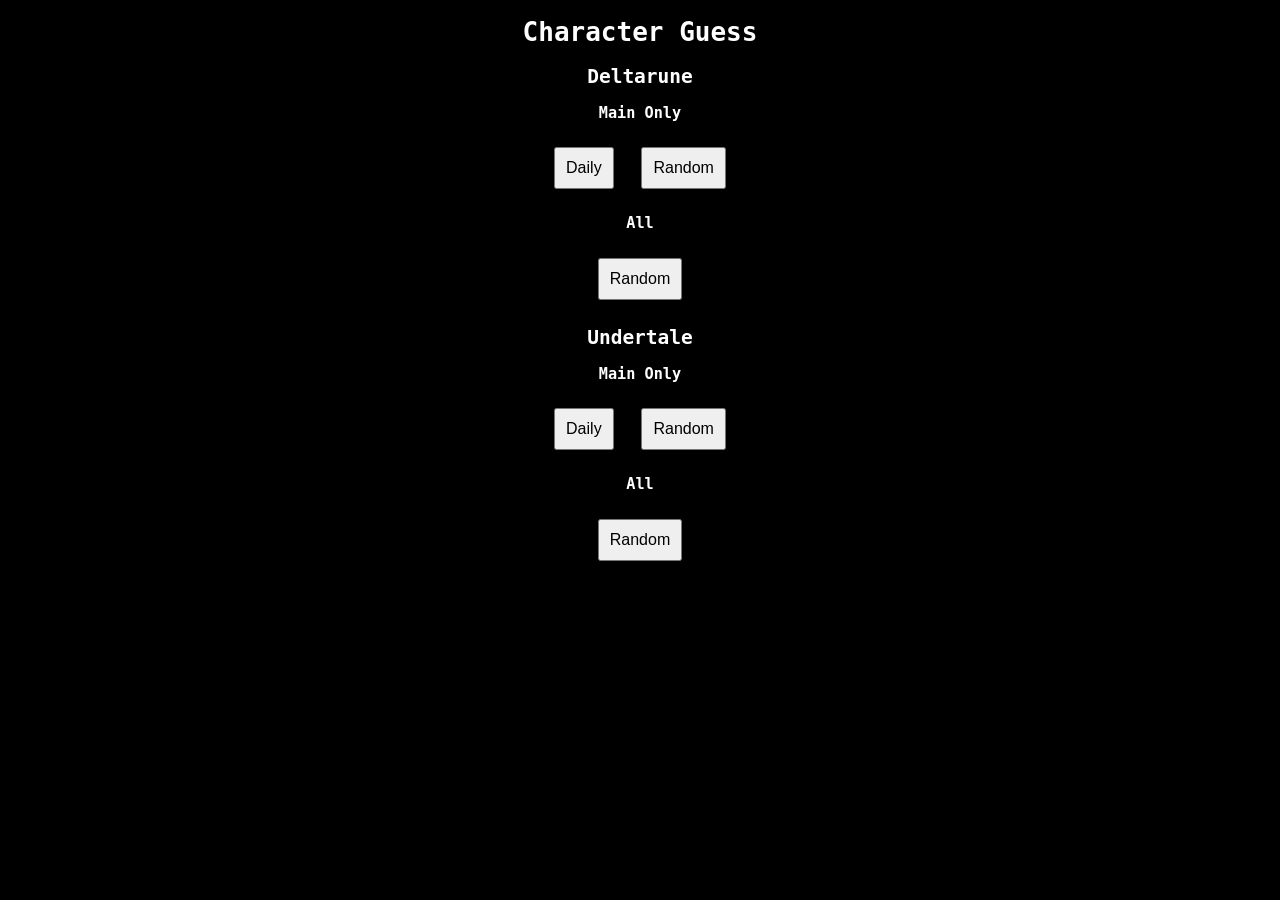
<file: index.html>
<!DOCTYPE html>
<html>
<head>
<meta charset="UTF-8">
<title>Character Guess</title>
<link rel="stylesheet" href="style.css">
</head>

<body>

<h1>Character Guess</h1>

<h2>Deltarune</h2>

<h3>Main Only</h3>

<a href="dr_main_daily.html"><button>Daily</button></a>
<a href="dr_main_random.html"><button>Random</button></a>

<h3>All</h3>

<a href="dr_all_random.html"><button>Random</button></a>


<h2>Undertale</h2>

<h3>Main Only</h3>

<a href="ut_main_daily.html"><button>Daily</button></a>
<a href="ut_main_random.html"><button>Random</button></a>

<h3>All</h3>

<a href="ut_all_random.html"><button>Random</button></a>

</body>
</html>
</file>
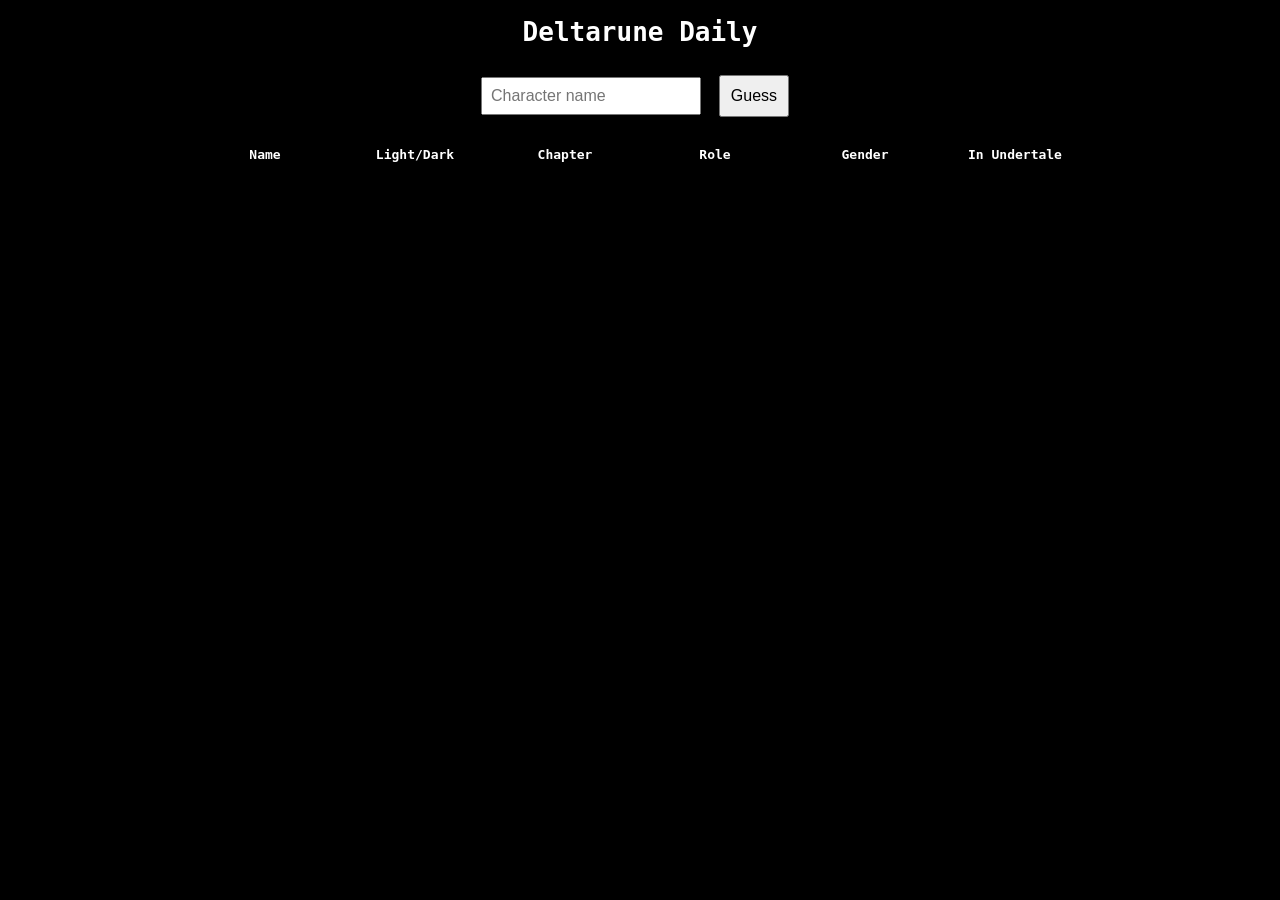
<file: daily.html>
<!DOCTYPE html>
<html>

<head>
<meta charset="UTF-8">
<title>Deltarune Daily</title>
<link rel="stylesheet" href="style.css">
</head>

<body>

<h1>Deltarune Daily</h1>

<input id="guess-input" placeholder="Character name">
<button id="guess-btn">Guess</button>

<div class="header-row">
<div>Name</div>
<div>Light/Dark</div>
<div>Chapter</div>
<div>Role</div>
<div>Gender</div>
<div>In Undertale</div>
</div>

<div id="board"></div>

<script>
const MODE="daily";
</script>

<script src="characters.js"></script>
<script src="script.js"></script>

</body>
</html>
</file>
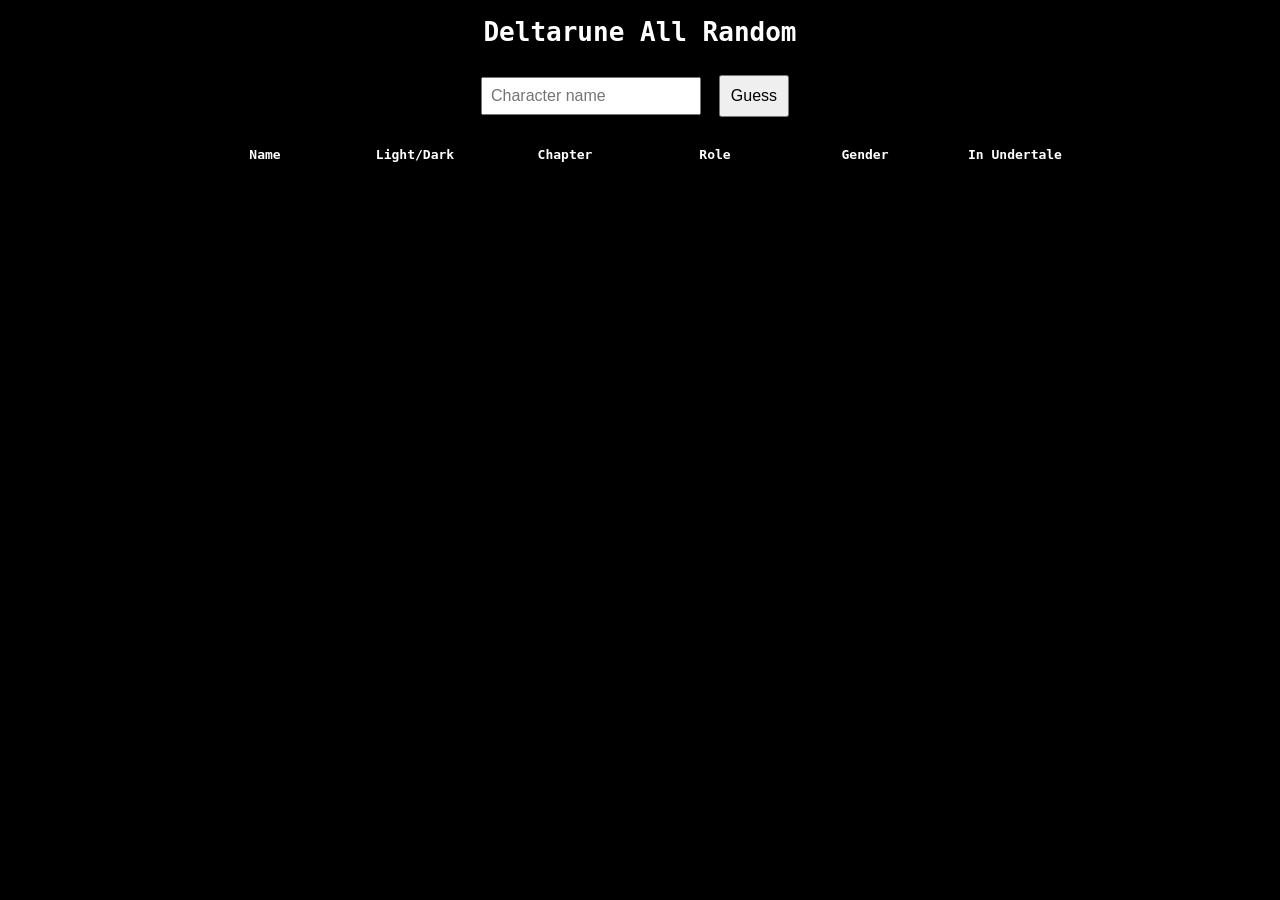
<file: dr_all_random.html>
<!DOCTYPE html>
<html>
<head>
<meta charset="UTF-8">
<title>Deltarune All Random</title>
<link rel="stylesheet" href="style.css">
</head>
<body>

<h1>Deltarune All Random</h1>

<input id="guess-input" placeholder="Character name">
<button id="guess-btn">Guess</button>

<div class="header-row">
<div>Name</div>
<div>Light/Dark</div>
<div>Chapter</div>
<div>Role</div>
<div>Gender</div>
<div>In Undertale</div>
</div>

<div id="board"></div>

<div id="resultMenu">
<h2 id="resultText"></h2>
<p id="answerText"></p>
<button onclick="playAgain()">Another Random</button>
<a href="index.html"><button>Main Menu</button></a>
</div>

<script>
const list="dr_all_characters.js";
const mode="random";
</script>
<script src="game.js"></script>

</body>
</html>
</file>
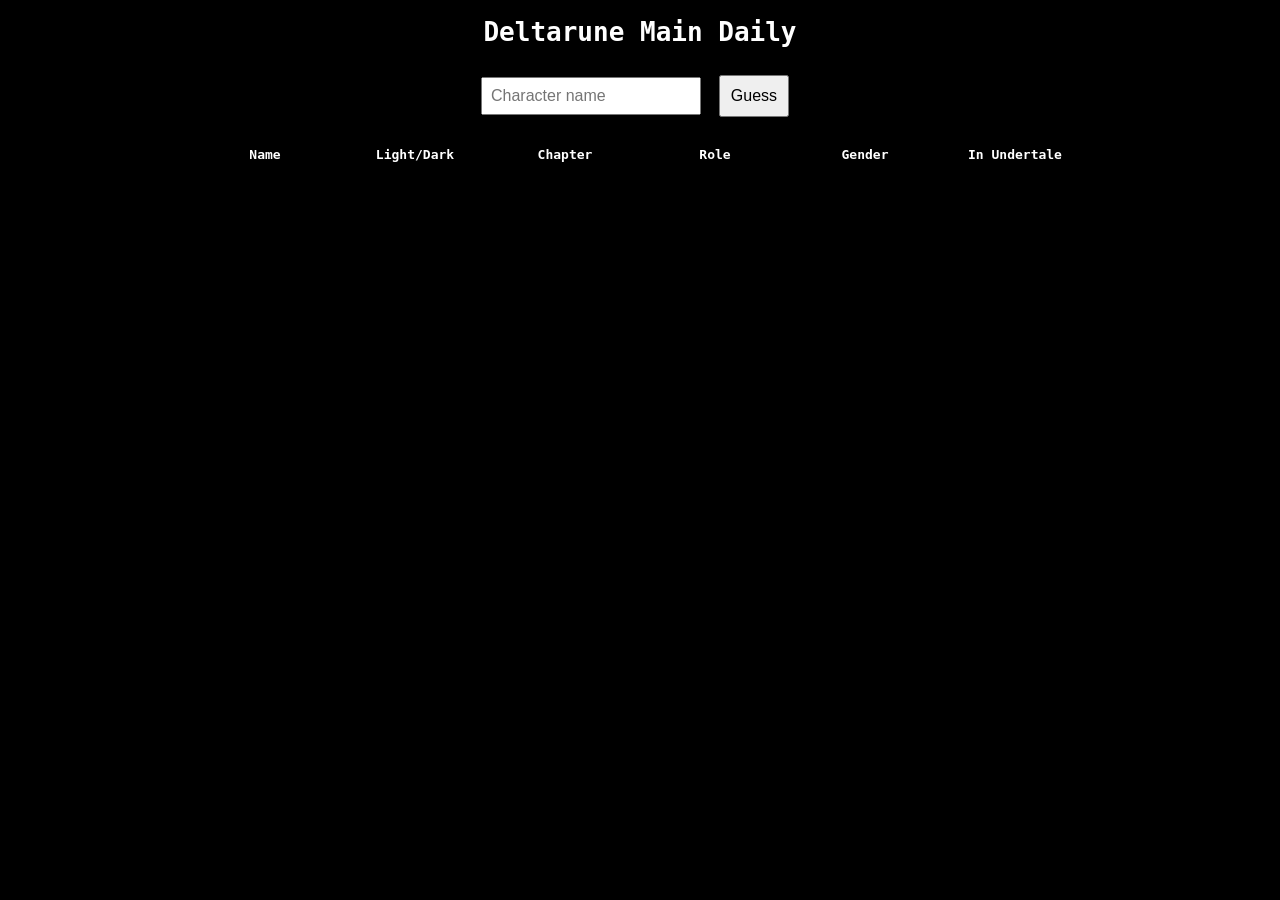
<file: dr_main_daily.html>
<!DOCTYPE html>
<html>
<head>
<meta charset="UTF-8">
<title>Deltarune Main Daily</title>
<link rel="stylesheet" href="style.css">
</head>
<body>

<h1>Deltarune Main Daily</h1>

<input id="guess-input" placeholder="Character name">
<button id="guess-btn">Guess</button>

<div class="header-row">
<div>Name</div>
<div>Light/Dark</div>
<div>Chapter</div>
<div>Role</div>
<div>Gender</div>
<div>In Undertale</div>
</div>

<div id="board"></div>

<div id="resultMenu">
<h2 id="resultText"></h2>
<p id="answerText"></p>
<button onclick="playAgain()">Another Random</button>
<a href="index.html"><button>Main Menu</button></a>
</div>

<script>
const list="dr_main_characters.js";
const mode="daily";
</script>
<script src="game.js"></script>

</body>
</html>
</file>
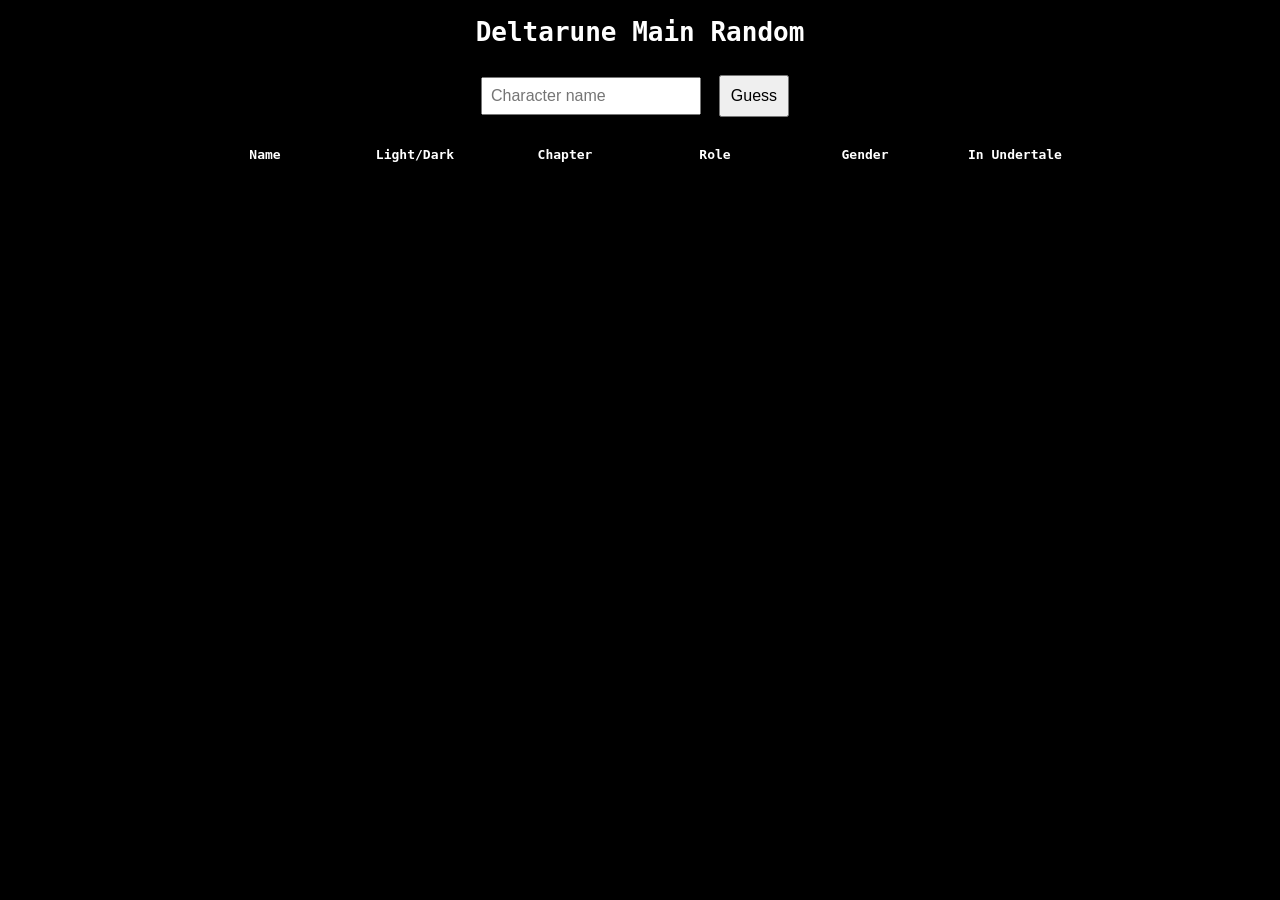
<file: dr_main_random.html>
<!DOCTYPE html>
<html>
<head>
<meta charset="UTF-8">
<title>Deltarune Main Random</title>
<link rel="stylesheet" href="style.css">
</head>
<body>

<h1>Deltarune Main Random</h1>

<input id="guess-input" placeholder="Character name">
<button id="guess-btn">Guess</button>

<div class="header-row">
<div>Name</div>
<div>Light/Dark</div>
<div>Chapter</div>
<div>Role</div>
<div>Gender</div>
<div>In Undertale</div>
</div>

<div id="board"></div>

<div id="resultMenu">
<h2 id="resultText"></h2>
<p id="answerText"></p>
<button onclick="playAgain()">Another Random</button>
<a href="index.html"><button>Main Menu</button></a>
</div>

<script>
const list="dr_main_characters.js";
const mode="random";
</script>
<script src="game.js"></script>

</body>
</html>
</file>
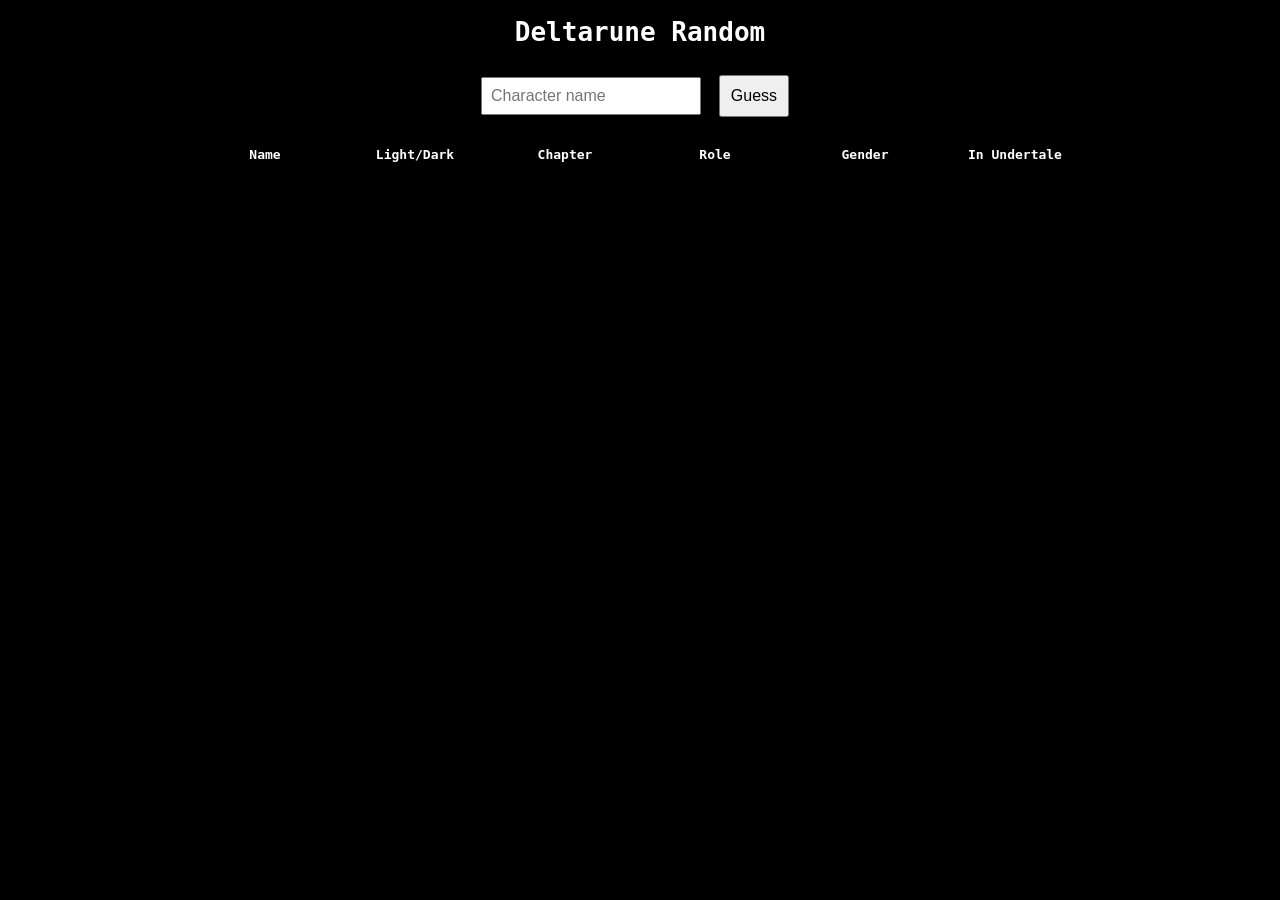
<file: random.html>
<!DOCTYPE html>
<html>

<head>
<meta charset="UTF-8">
<title>Deltarune Random</title>
<link rel="stylesheet" href="style.css">
</head>

<body>

<h1>Deltarune Random</h1>

<input id="guess-input" placeholder="Character name">
<button id="guess-btn">Guess</button>

<div class="header-row">
<div>Name</div>
<div>Light/Dark</div>
<div>Chapter</div>
<div>Role</div>
<div>Gender</div>
<div>In Undertale</div>
</div>

<div id="board"></div>

<script>
const MODE="random";
</script>

<script src="characters.js"></script>
<script src="script.js"></script>

</body>
</html>
</file>
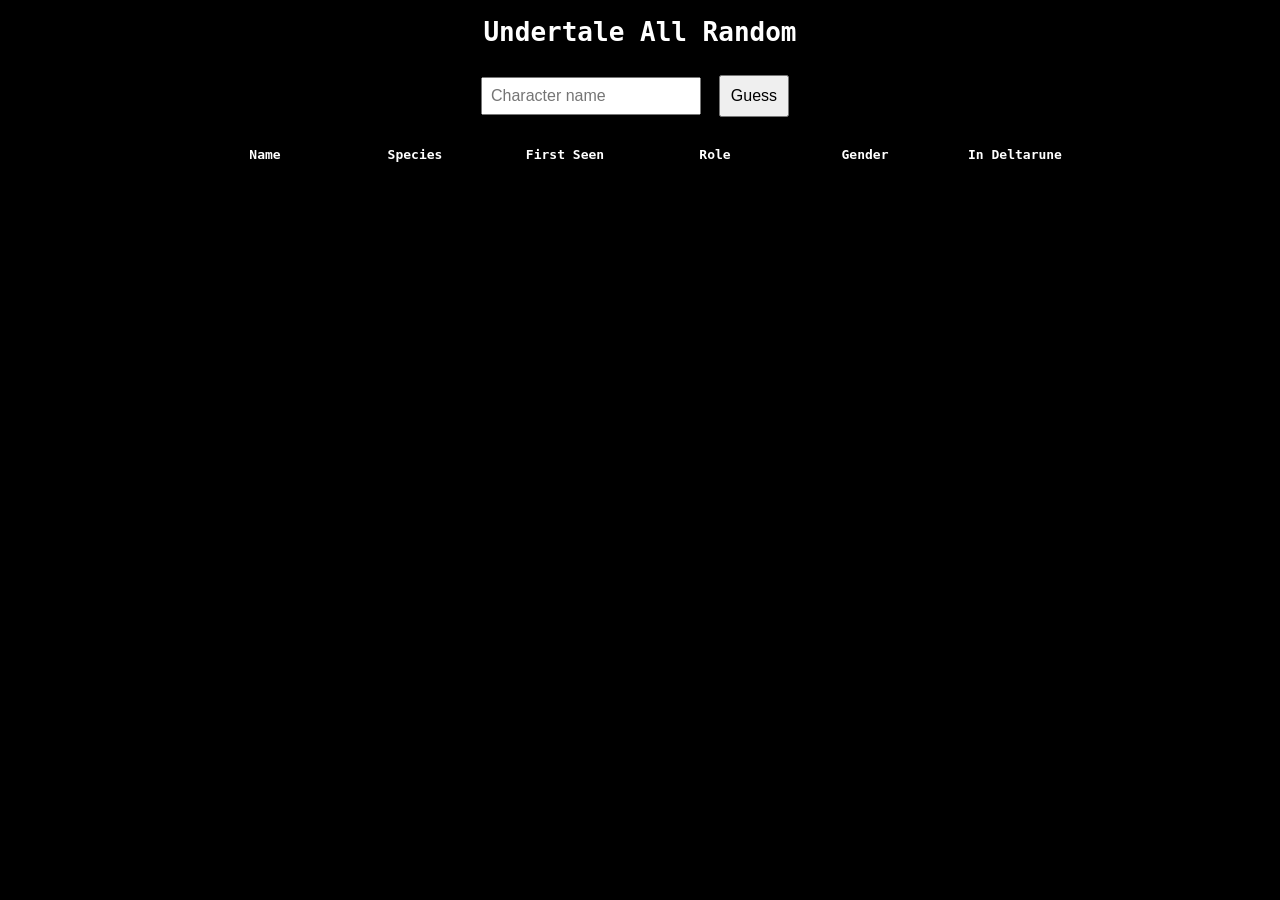
<file: ut_all_random.html>
<!DOCTYPE html>
<html>
<head>
<meta charset="UTF-8">
<title>Undertale All Random</title>
<link rel="stylesheet" href="style.css">
</head>
<body>

<h1>Undertale All Random</h1>

<input id="guess-input" placeholder="Character name">
<button id="guess-btn">Guess</button>

<div class="header-row">
<div>Name</div>
<div>Species</div>
<div>First Seen</div>
<div>Role</div>
<div>Gender</div>
<div>In Deltarune</div>
</div>

<div id="board"></div>

<div id="resultMenu">
<h2 id="resultText"></h2>
<p id="answerText"></p>
<button onclick="playAgain()">Another Random</button>
<a href="index.html"><button>Main Menu</button></a>
</div>

<script>
const list="ut_all_characters.js";
const mode="random";
</script>
<script src="game.js"></script>

</body>
</html>
</file>
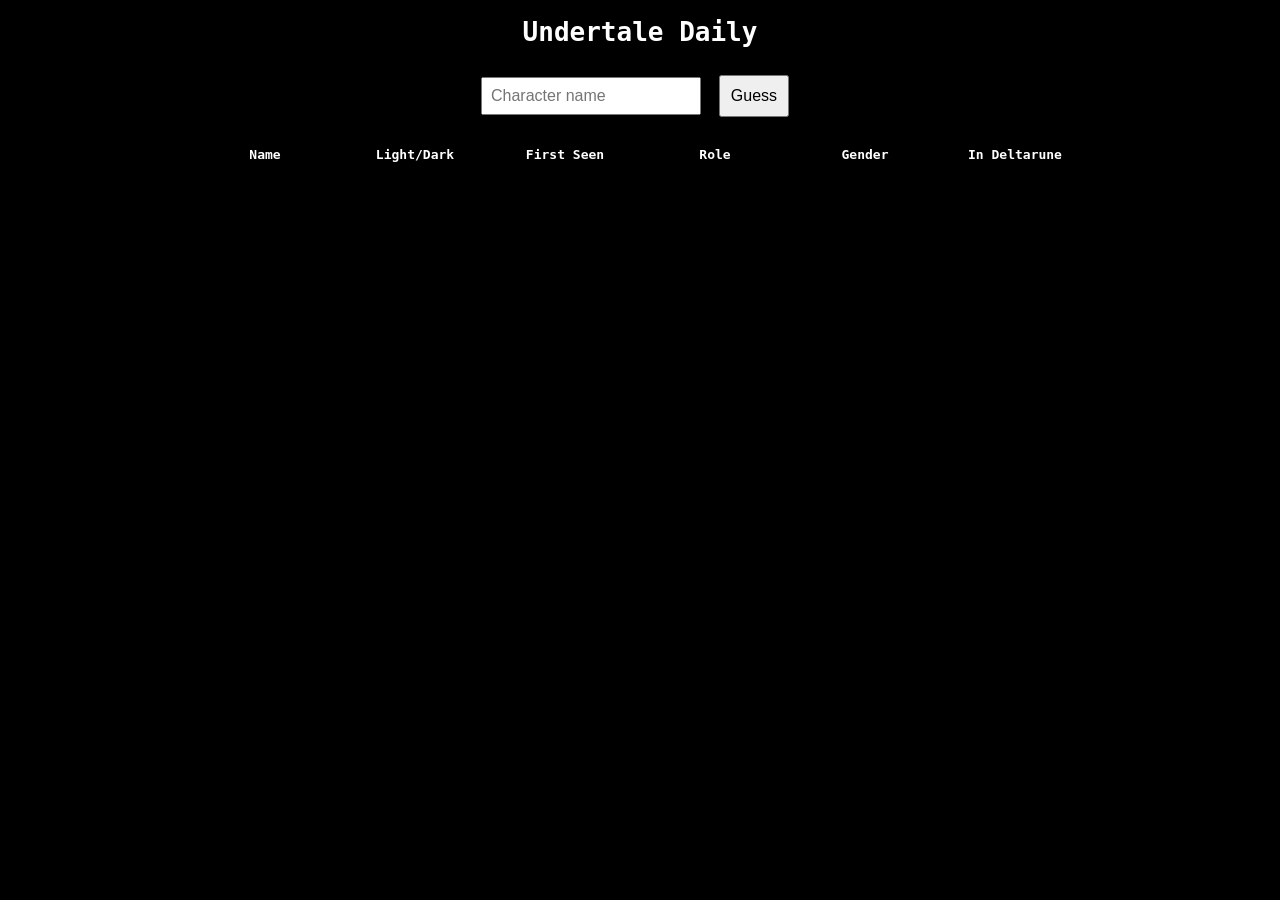
<file: ut_daily.html>
<!DOCTYPE html>
<html>

<head>
<meta charset="UTF-8">
<title>Undertale Daily</title>
<link rel="stylesheet" href="style.css">
</head>

<body>

<h1>Undertale Daily</h1>

<input id="guess-input" placeholder="Character name">
<button id="guess-btn">Guess</button>

<div class="header-row">
<div>Name</div>
<div>Light/Dark</div>
<div>First Seen</div>
<div>Role</div>
<div>Gender</div>
<div>In Deltarune</div>
</div>

<div id="board"></div>

<script>
const MODE="daily";
</script>

<script src="ut_characters.js"></script>
<script src="ut_script.js"></script>

</body>
</html>
</file>
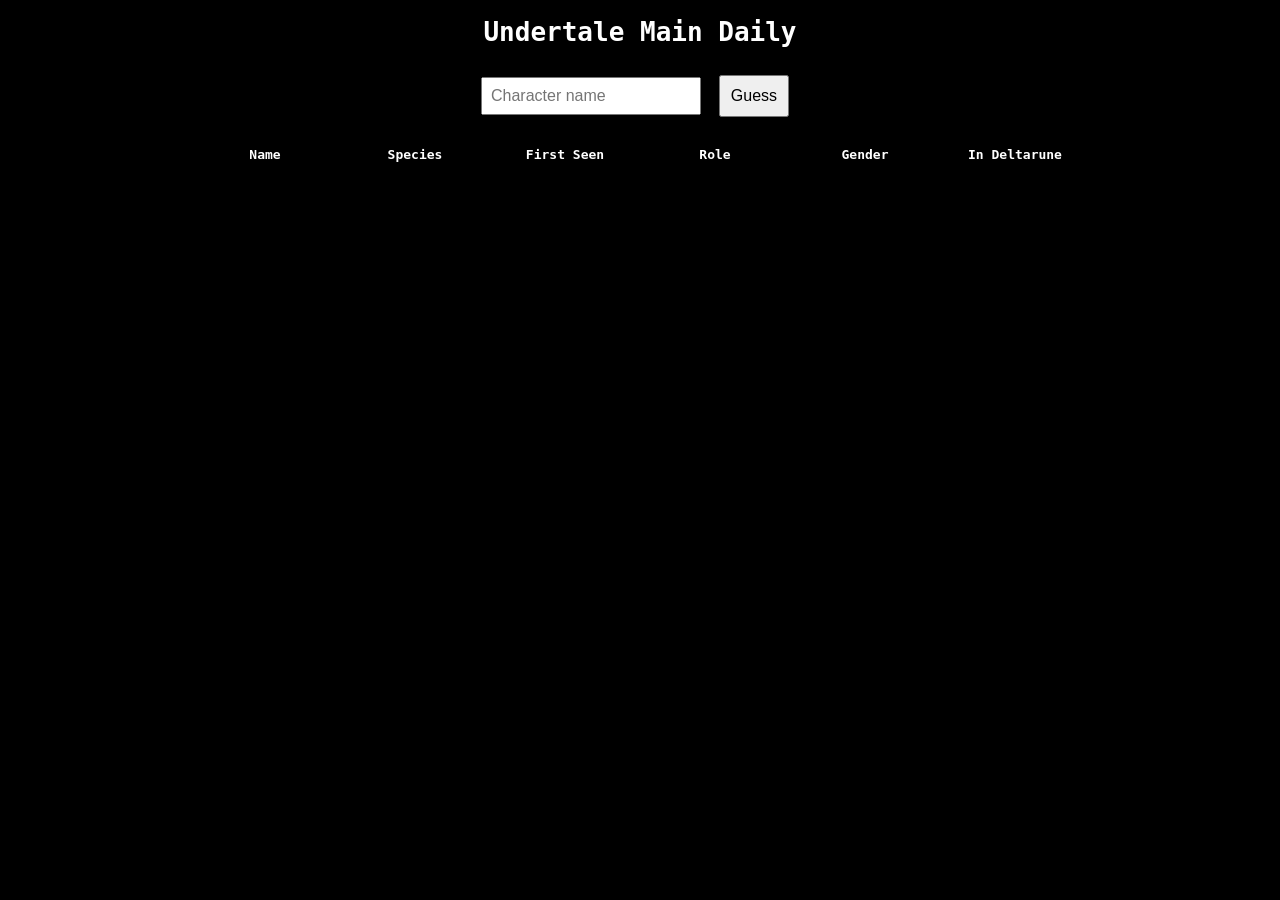
<file: ut_main_daily.html>
<!DOCTYPE html>
<html>
<head>
<meta charset="UTF-8">
<title>Undertale Main Daily</title>
<link rel="stylesheet" href="style.css">
</head>
<body>

<h1>Undertale Main Daily</h1>

<input id="guess-input" placeholder="Character name">
<button id="guess-btn">Guess</button>

<div class="header-row">
<div>Name</div>
<div>Species</div>
<div>First Seen</div>
<div>Role</div>
<div>Gender</div>
<div>In Deltarune</div>
</div>

<div id="board"></div>

<div id="resultMenu">
<h2 id="resultText"></h2>
<p id="answerText"></p>
<button onclick="playAgain()">Another Random</button>
<a href="index.html"><button>Main Menu</button></a>
</div>

<script>
const list="ut_main_characters.js";
const mode="daily";
</script>
<script src="game.js"></script>

</body>
</html>
</file>
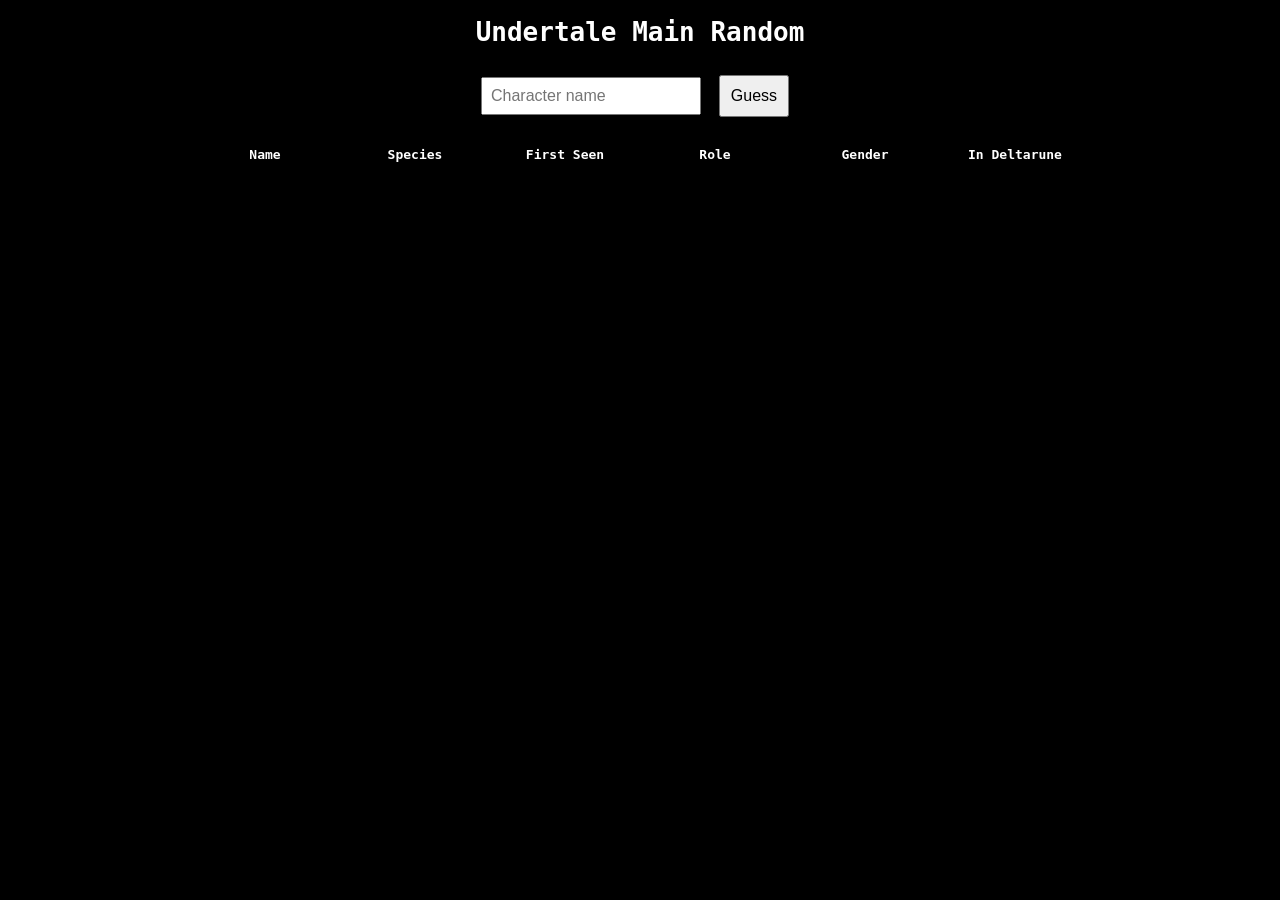
<file: ut_main_random.html>
<!DOCTYPE html>
<html>
<head>
<meta charset="UTF-8">
<title>Undertale Main Random</title>
<link rel="stylesheet" href="style.css">
</head>
<body>

<h1>Undertale Main Random</h1>

<input id="guess-input" placeholder="Character name">
<button id="guess-btn">Guess</button>

<div class="header-row">
<div>Name</div>
<div>Species</div>
<div>First Seen</div>
<div>Role</div>
<div>Gender</div>
<div>In Deltarune</div>
</div>

<div id="board"></div>

<div id="resultMenu">
<h2 id="resultText"></h2>
<p id="answerText"></p>
<button onclick="playAgain()">Another Random</button>
<a href="index.html"><button>Main Menu</button></a>
</div>

<script>
const list="ut_main_characters.js";
const mode="random";
</script>
<script src="game.js"></script>

</body>
</html>
</file>
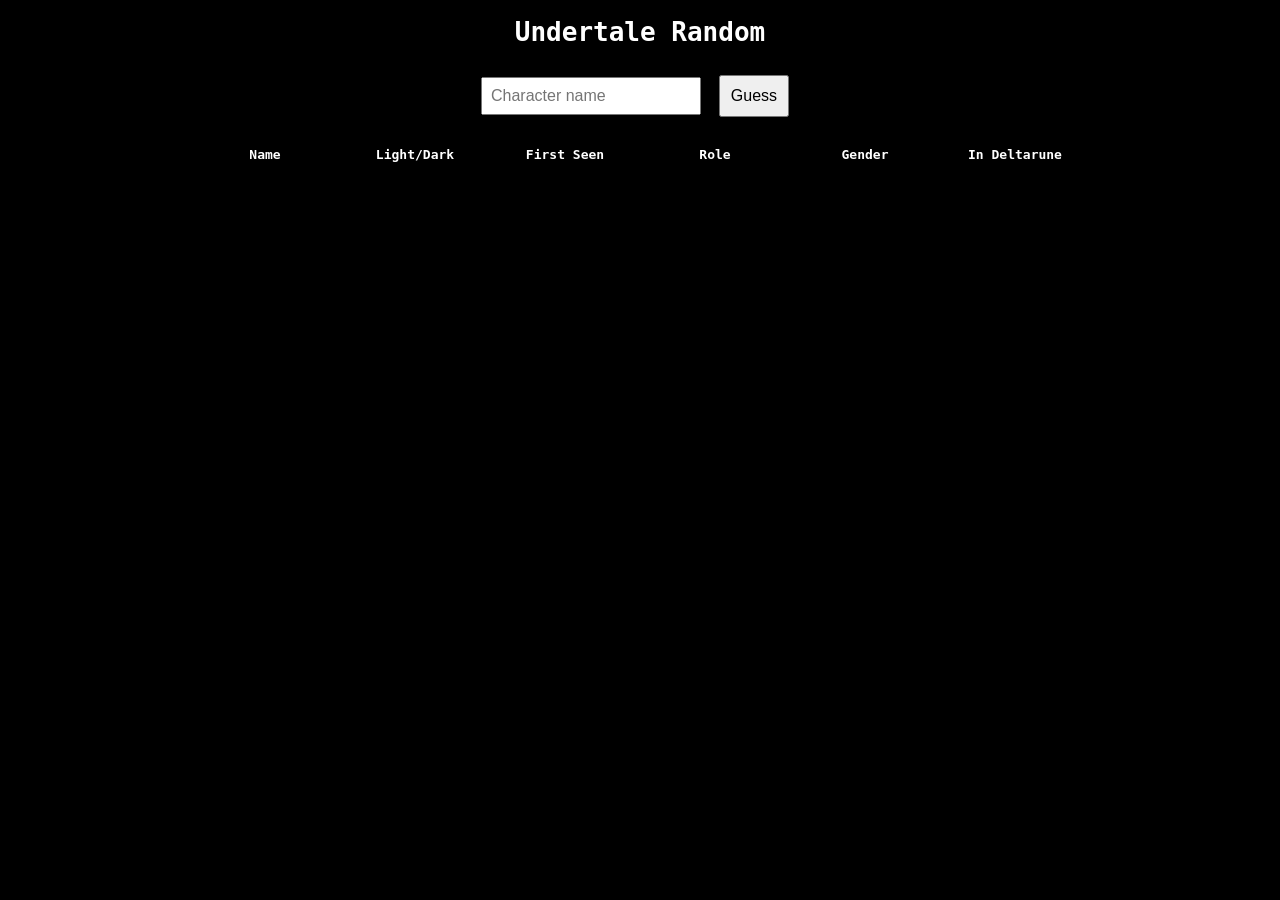
<file: ut_random.html>
<!DOCTYPE html>
<html>

<head>
<meta charset="UTF-8">
<title>Undertale Random</title>
<link rel="stylesheet" href="style.css">
</head>

<body>

<h1>Undertale Random</h1>

<input id="guess-input" placeholder="Character name">
<button id="guess-btn">Guess</button>

<div class="header-row">
<div>Name</div>
<div>Light/Dark</div>
<div>First Seen</div>
<div>Role</div>
<div>Gender</div>
<div>In Deltarune</div>
</div>

<div id="board"></div>

<script>
const MODE="random";
</script>

<script src="ut_characters.js"></script>
<script src="ut_script.js"></script>

</body>
</html>
</file>
<file: style.css>
body{
background:black;
color:white;
font-family:monospace;
text-align:center;
}

button{
padding:10px;
margin:10px;
font-size:16px;
cursor:pointer;
}

#guess-input{
padding:8px;
font-size:16px;
}

.header-row{
display:grid;
grid-template-columns:repeat(6,150px);
justify-content:center;
margin-top:20px;
font-weight:bold;
}

.row{
display:grid;
grid-template-columns:repeat(6,150px);
justify-content:center;
margin-top:5px;
}

.cell{
border:1px solid white;
padding:8px;
}

.correct{background:#00cc66;}
.close{background:#e6b800;}
.wrong{background:#444;}

#resultMenu{
position:fixed;
top:50%;
left:50%;
transform:translate(-50%,-50%);
background:#111;
border:2px solid white;
padding:20px;
display:none;
}
</file>
